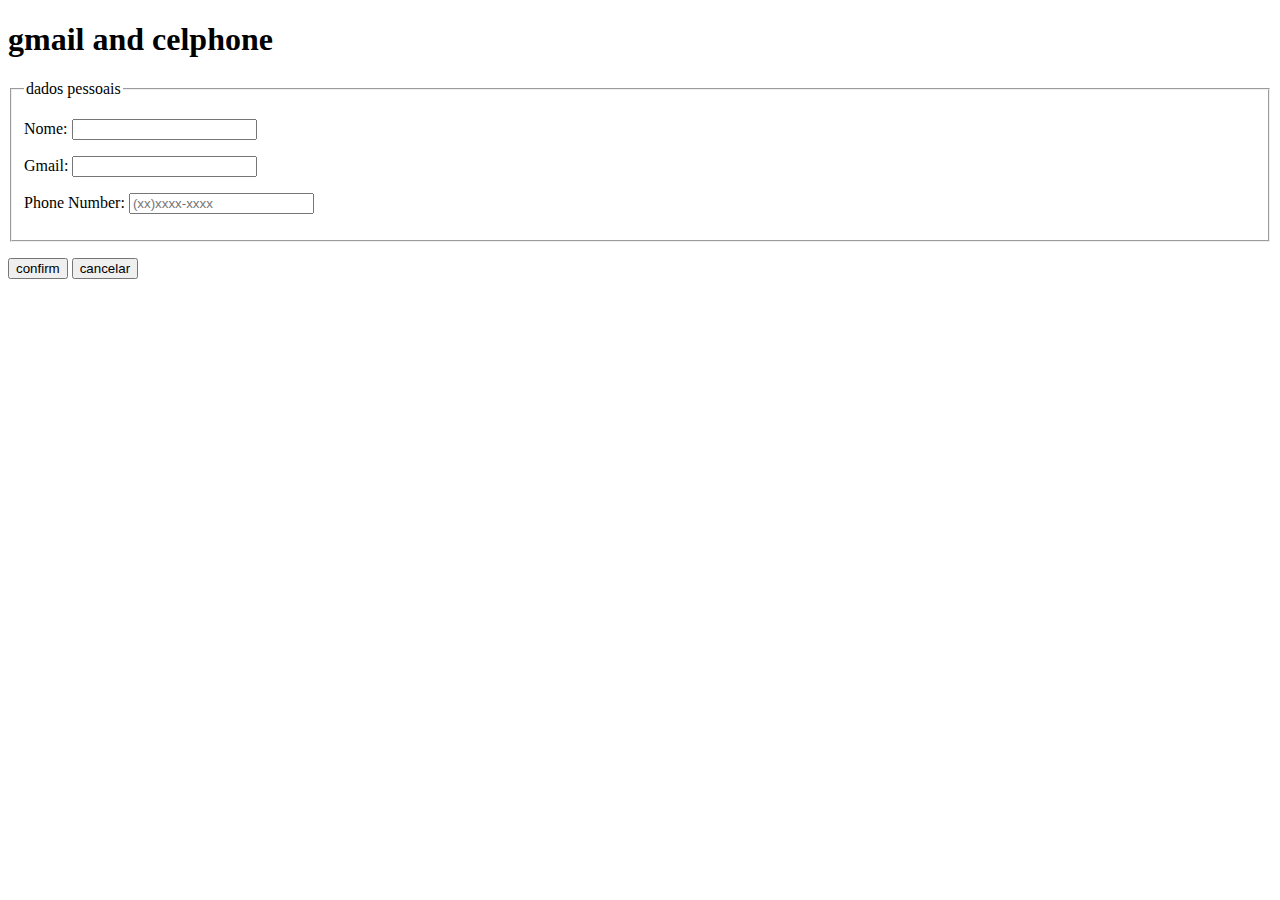
<file: index.html>
<!DOCTYPE html>
<html lang="en">
<head>
    <meta charset="UTF-8">
    <meta name="viewport" content="width=device-width, initial-scale=1.0">
    <title>gmail</title>
</head>
<body>
    <h1>gmail and celphone</h1>
    <form action="cadastro.python" method="get" autocomplete="off">
    <fieldset>
        <legend>dados pessoais</legend>
        <p>
            <label for="inome">Nome:</label>
            <input type="text" name="nome" id="inome" minlength="5" maxlength="20" required>
        </p>
        <p>
            <label for="iemail">Gmail:</label>
            <input type="email" name="gmail" id="iemail" required>
        </p>
        <p>
            <label for="itel">Phone Number:</label>
            <input type="tel" name="phone" id="itel" autocomplete="tel" pattern="^\(\d{2}\)\d{4-5}-\d{4}$" required placeholder="(xx)xxxx-xxxx">
        </p>

    </fieldset>
            <p>
            <input type="submit" value="confirm">
            <input type="reset" value="cancelar">
        </p>
    </form>    
</body>
</html>
</file>
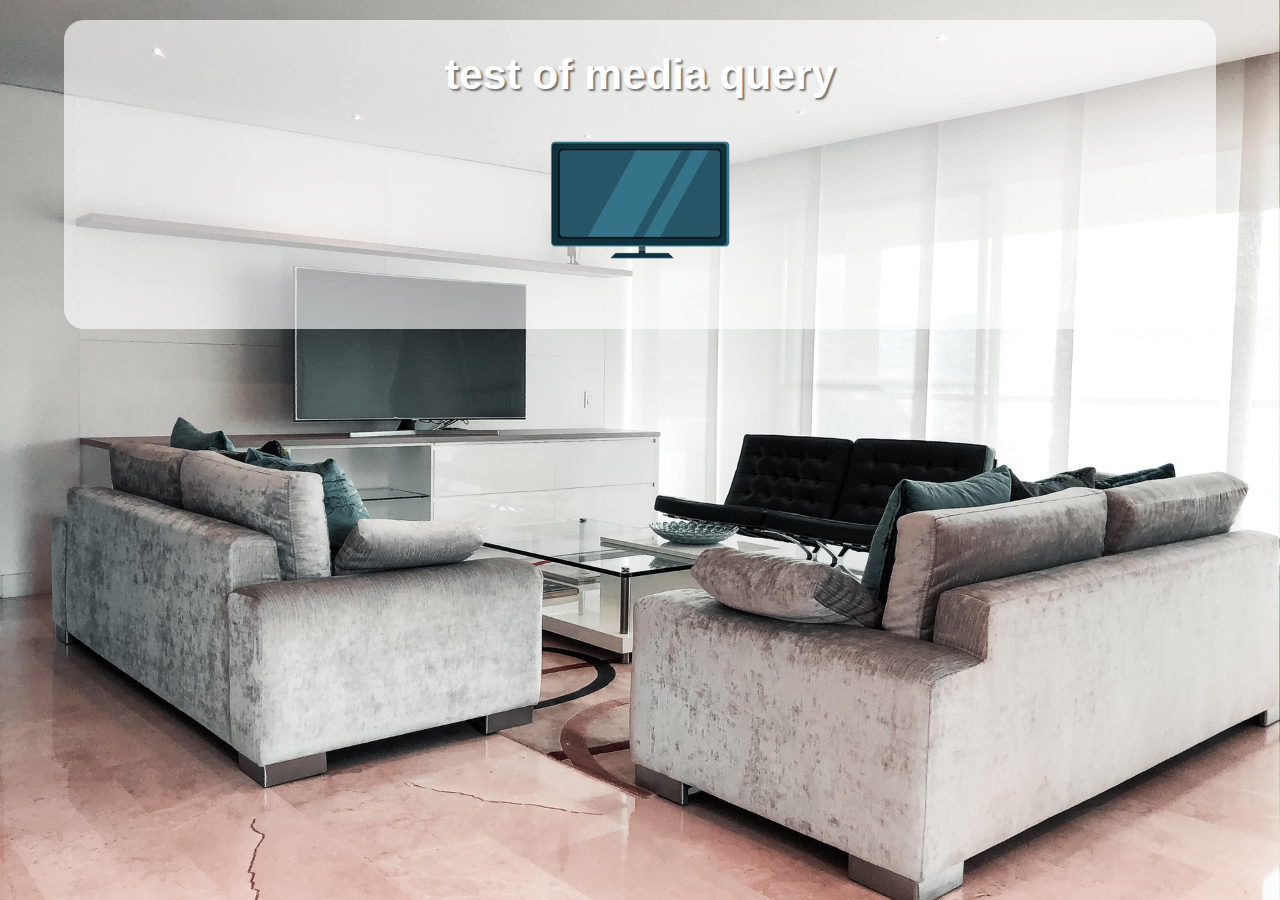
<file: ex026/mq004/index.html>
<!DOCTYPE html>
<html lang="en">
<head>
    <meta charset="UTF-8">
    <meta name="viewport" content="width=device-width, initial-scale=1.0">
    <title>media query</title>
    <link rel="stylesheet" href="styles/style.css" media="all">
    <link rel="stylesheet" href="styles/media-query.css">
</head>
<body>
    <main>
        <h1>test of media query</h1>
        <img id="phone" src="imagens/icon-phone.png" alt="via celular">
        <img id="tablet" src="imagens/icon-tablet.png" alt="tablet">
        <img id="print" src="imagens/icon-print.png" alt="impressora">
        <img id="desktop" src="imagens/icon-pc.png" alt="desktop">
        <img id="tv" src="imagens/icon-tv.png" alt="tv">
    </main>
</body>
</html>
</file>
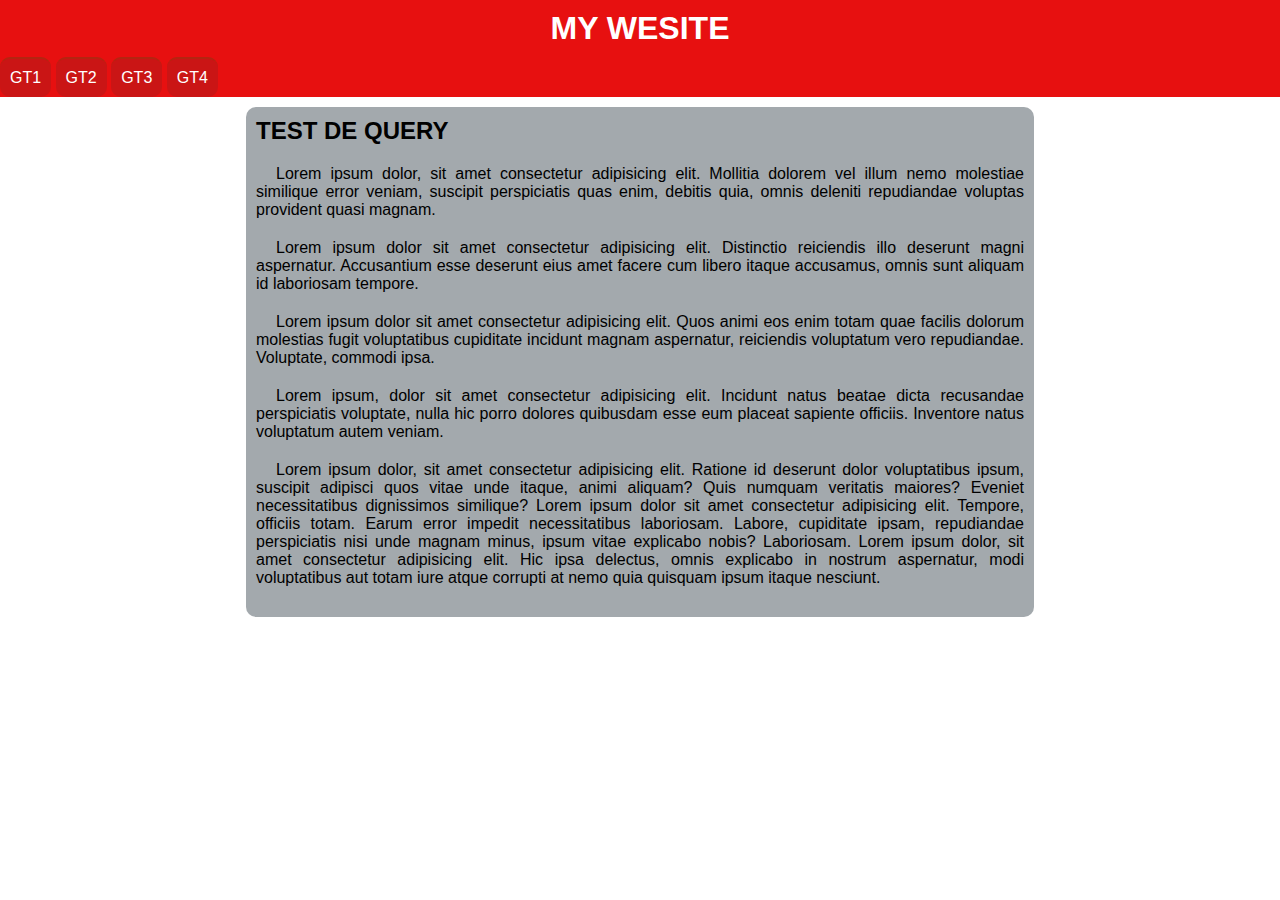
<file: ex026/mq005/index.html>
<!DOCTYPE html>
<html lang="en">
<head>
    <meta charset="UTF-8">
    <meta name="viewport" content="width=device-width, initial-scale=1.0">
    <link rel="stylesheet" href="sty/style.css">
    <link rel="stylesheet" href="https://fonts.googleapis.com/css2?family=Material+Symbols+Outlined:opsz,wght,FILL,GRAD@20..48,100..700,0..1,-50..200&icon_names=menu" />
    <link rel="stylesheet" href="estilo/style.css">
    <link rel="stylesheet" href="estilo/media-query.css">
    <title>mediaaa</title>
</head>
<body onresize="tamanho()">
    <header>
        <h1>MY WESITE</h1>
        <span id="burg" class="material-symbols-outlined" onclick="clickMenu()">menu</span>
        <menu id="itens">
            <ul>
                <li><a href="#">GT1</a></li>
                <li><a href="#">GT2</a></li>
                <li><a href="#">GT3</a></li>
                <li><a href="#">GT4</a></li>
            </ul>
        </menu>
    </header>
    <main>
        <article>
            <h2>TEST DE QUERY</h2>
            <p>Lorem ipsum dolor, sit amet consectetur adipisicing elit. Mollitia dolorem vel illum nemo molestiae similique error veniam, suscipit perspiciatis quas enim, debitis quia, omnis deleniti repudiandae voluptas provident quasi magnam.</p>
            <p>Lorem ipsum dolor sit amet consectetur adipisicing elit. Distinctio reiciendis illo deserunt magni aspernatur. Accusantium esse deserunt eius amet facere cum libero itaque accusamus, omnis sunt aliquam id laboriosam tempore.</p>
            <p>Lorem ipsum dolor sit amet consectetur adipisicing elit. Quos animi eos enim totam quae facilis dolorum molestias fugit voluptatibus cupiditate incidunt magnam aspernatur, reiciendis voluptatum vero repudiandae. Voluptate, commodi ipsa.</p>
            <p>Lorem ipsum, dolor sit amet consectetur adipisicing elit. Incidunt natus beatae dicta recusandae perspiciatis voluptate, nulla hic porro dolores quibusdam esse eum placeat sapiente officiis. Inventore natus voluptatum autem veniam.</p>
            <p>Lorem ipsum dolor, sit amet consectetur adipisicing elit. Ratione id deserunt dolor voluptatibus ipsum, suscipit adipisci quos vitae unde itaque, animi aliquam? Quis numquam veritatis maiores? Eveniet necessitatibus dignissimos similique? Lorem ipsum dolor sit amet consectetur adipisicing elit. Tempore, officiis totam. Earum error impedit necessitatibus laboriosam. Labore, cupiditate ipsam, repudiandae perspiciatis nisi unde magnam minus, ipsum vitae explicabo nobis? Laboriosam. Lorem ipsum dolor, sit amet consectetur adipisicing elit. Hic ipsa delectus, omnis explicabo in nostrum aspernatur, modi voluptatibus aut totam iure atque corrupti at nemo quia quisquam ipsum itaque nesciunt.</p>
        </article>
    </main>
    <script>

        function tamano(){
            if(window.innerWidth >= 768){
                itens.style.display = 'block'
            }else{
                itens.style.display = 'none'
            }
        }

        function clickMenu(){
            if(itens.style.display == 'block'){
                itens.style.display = 'none'
            }else{
                itens.style.display = 'block'
            }
        }
    </script>
</body>
</html>
</file>
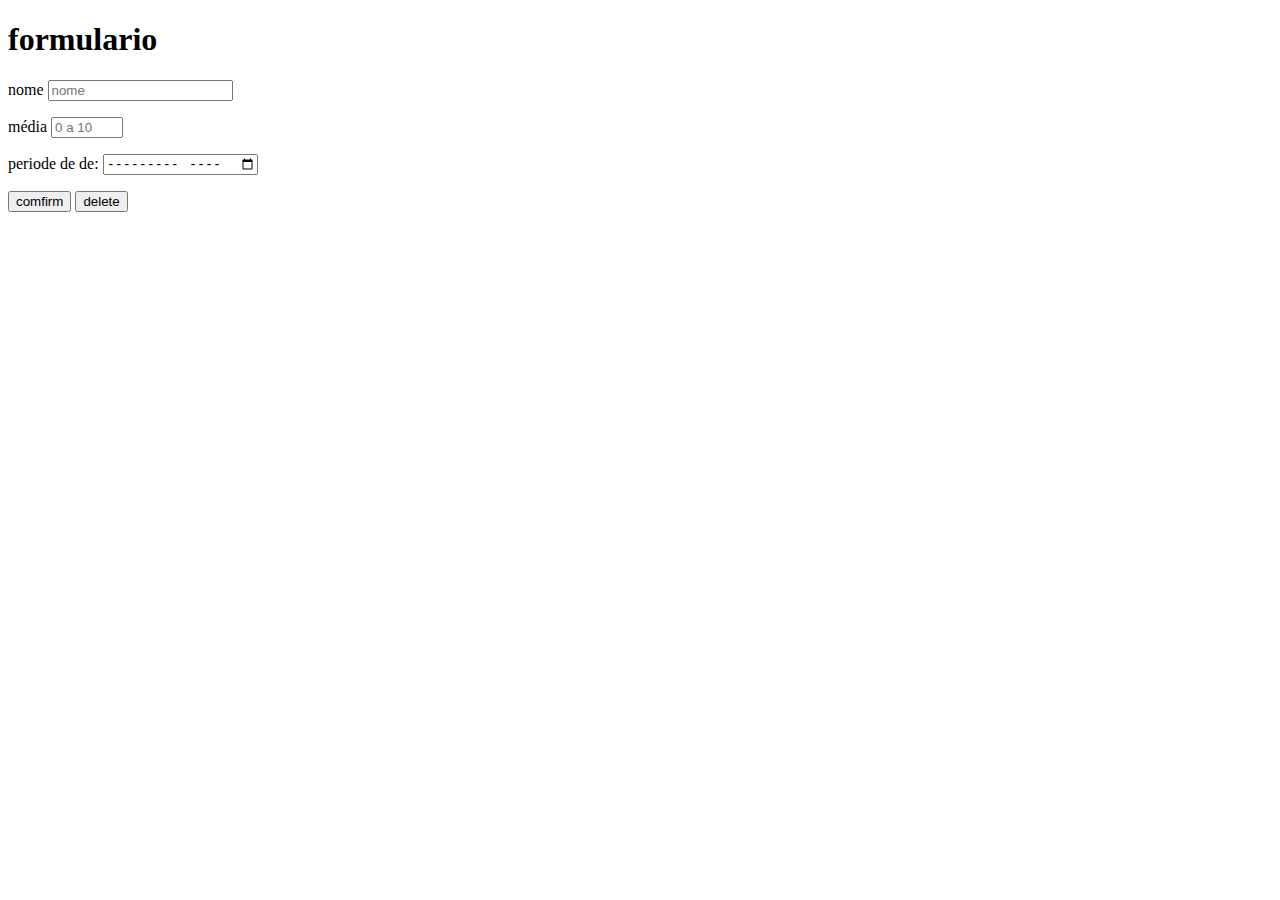
<file: form003.html>
<!DOCTYPE html>
<html lang="en">
<head>
    <meta charset="UTF-8">
    <meta name="viewport" content="width=device-width, initial-scale=1.0">
    <title>fomrmulario</title>
</head>
<body>
    <h1>formulario</h1>
    <form action="form/python.py" method="get">
        <p>
            <label for="inome">nome</label>
            <input type="text" name="nome" id="inome" required maxlength="15" placeholder="nome"     autocapitalize="name">
        </p>
        <p>
            <label for="imedia">média</label>
            <input type="number" name="media" id="imedia" min="0" max="10" placeholder="0 a 10" step="0.5">
        </p>
        <p>
            <label for="imes">periode de de:</label>
            <input type="month" name="mes" id="imes">
        </p>
        <p>
            <input type="submit" value="comfirm">
            <input type="reset" value="delete">
        </p>

    </form>
</body>
</html>
</file>
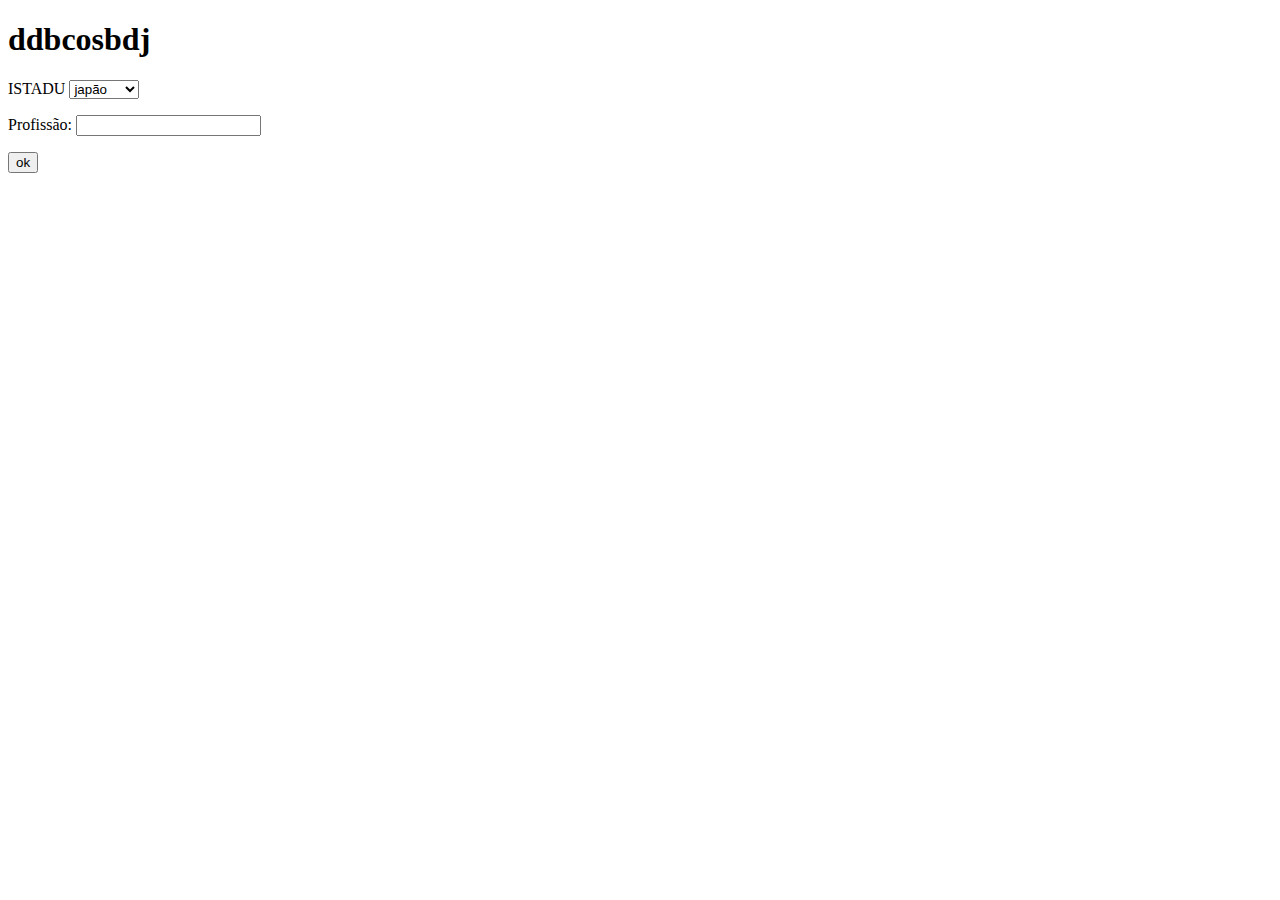
<file: form007.html>
<!DOCTYPE html>
<html lang="en">
<head>
    <meta charset="UTF-8">
    <meta name="viewport" content="width=device-width, initial-scale=1.0">
    <title>Document</title>
</head>
<body>
    <h1>ddbcosbdj</h1>
    <form action="scbuiwdc">
        <label for="est">ISTADU</label>
        <select name="setados" id="est">
            <optgroup value="Pais bom">
                <option value="JP">japão</option>
            </optgroup>
            <option value="SA">suísa</option>
        </select>
        <p>
            <label for="iprof">Profissão:</label>
            <input type="text" name="prof" id="iprof" list="pprof">
            <datalist id="pprof">
                <option value="PD">pedreiro</option>
                <option value="CX">caixa</option>
                <option value="AT">atendente</option>
            </datalist>
        </p>

        <p>
            <input type="submit" value="ok">
        </p>
    </form>
</body>
</html>
</file>
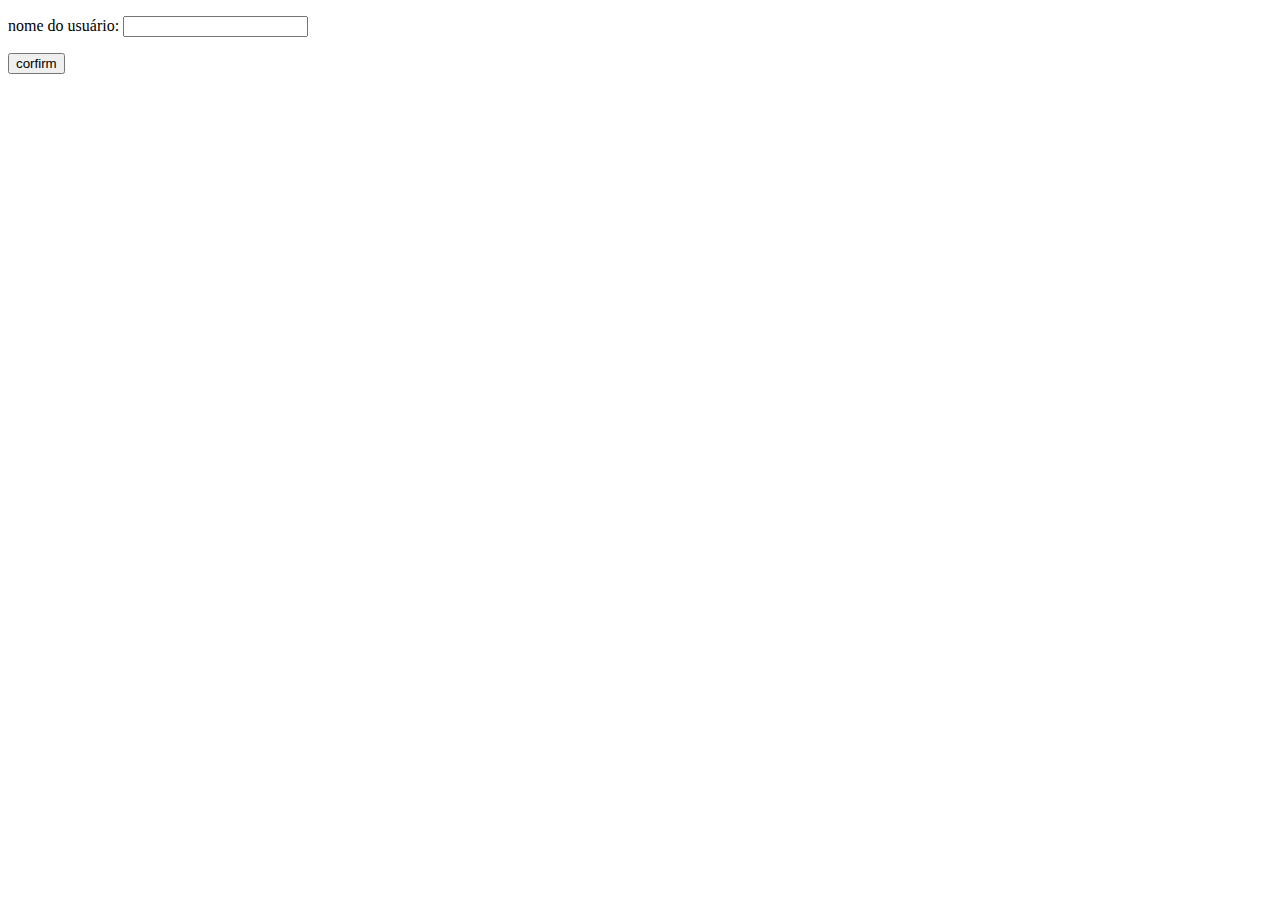
<file: formulario01.html>
<!DOCTYPE html>
<html lang="en">
<head>
    <meta charset="UTF-8">
    <meta name="viewport" content="width=device-width, initial-scale=1.0">
    <title>fo</title>
</head>
<body>
<form action="python.py">
    <p><label for="inome">nome do usuário:</label> <input type="text" name="nome" id="inome"></p>
    <p><input type="submit" value="corfirm"></p>
</form>
</body>
</html>
</file>
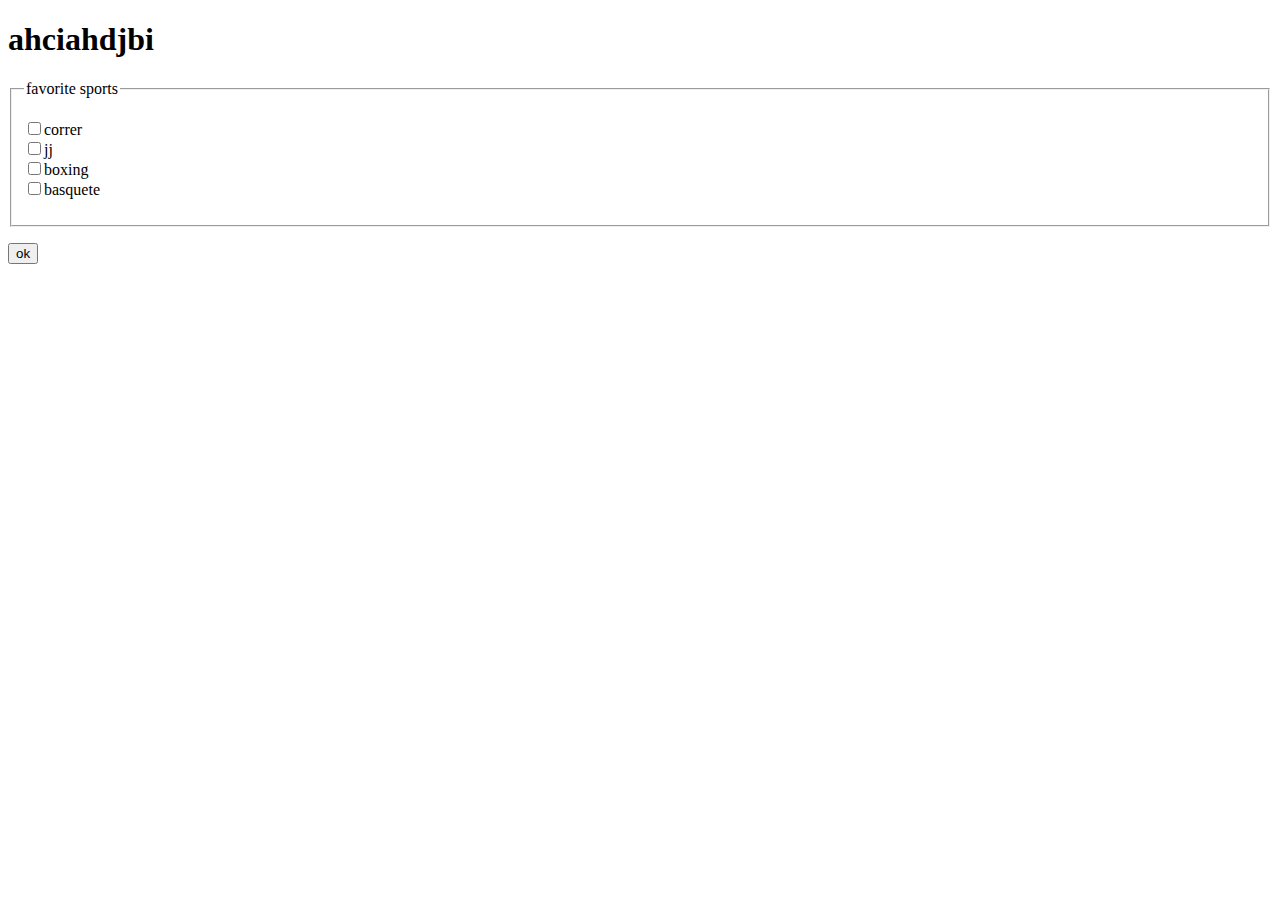
<file: idex222.html>
<!DOCTYPE html>
<html lang="en">
<head>
    <meta charset="UTF-8">
    <meta name="viewport" content="width=device-width, initial-scale=1.0">
    <title>ncjbaodusb</title>
</head>
<body>
    <h1>ahciahdjbi</h1>
    <form action="python.py">
    <fieldset>
        <legend>favorite sports</legend>
        <p>
            <label for="icorrer"><input type="checkbox" name="correr" id="icorrer">correr</label><br>
            <label for="ijj"><input type="checkbox" name="jj" id="ijj">jj</label><br>
            <label for="ibox"><input type="checkbox" name="box" id="ibox">boxing</label><br>
            <label for="ibas"><input type="checkbox" name="basquete" id="ibas">basquete</label><br>
        </p>
    </fieldset>
    <p>
        <input type="submit" value="ok">
    </p>
    </form>
</body>
</html>
</file>
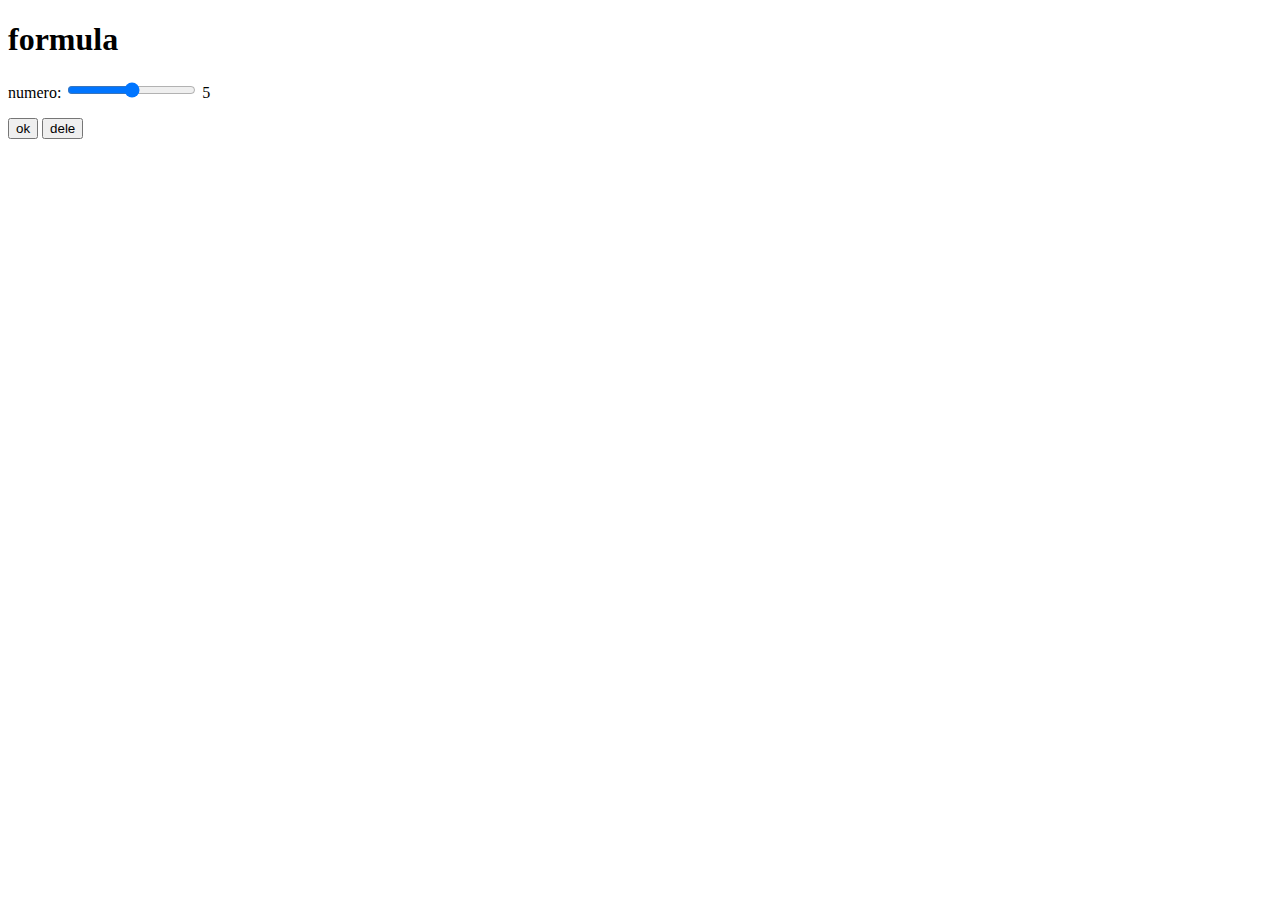
<file: JS.html>
<!DOCTYPE html>
<html lang="en">
<head>
    <meta charset="UTF-8">
    <meta name="viewport" content="width=device-width, initial-scale=1.0">
    <title>Document</title>
</head>
<body>
    <h1>formula</h1>
    <form action="php" method="get">
        <p>
            <label for="inum">numero:</label>
            <input type="range" name="num" id="inum" min="0" max="10" value="5" oninput="ival.innerHTML = Number(inum.value)">
            <output id="ival">5</output>            
        </p>
        <p>
            <input type="submit" value="ok">
            <input type="reset" value="dele">
        </p>
    </form>
</body>
</html>
</file>
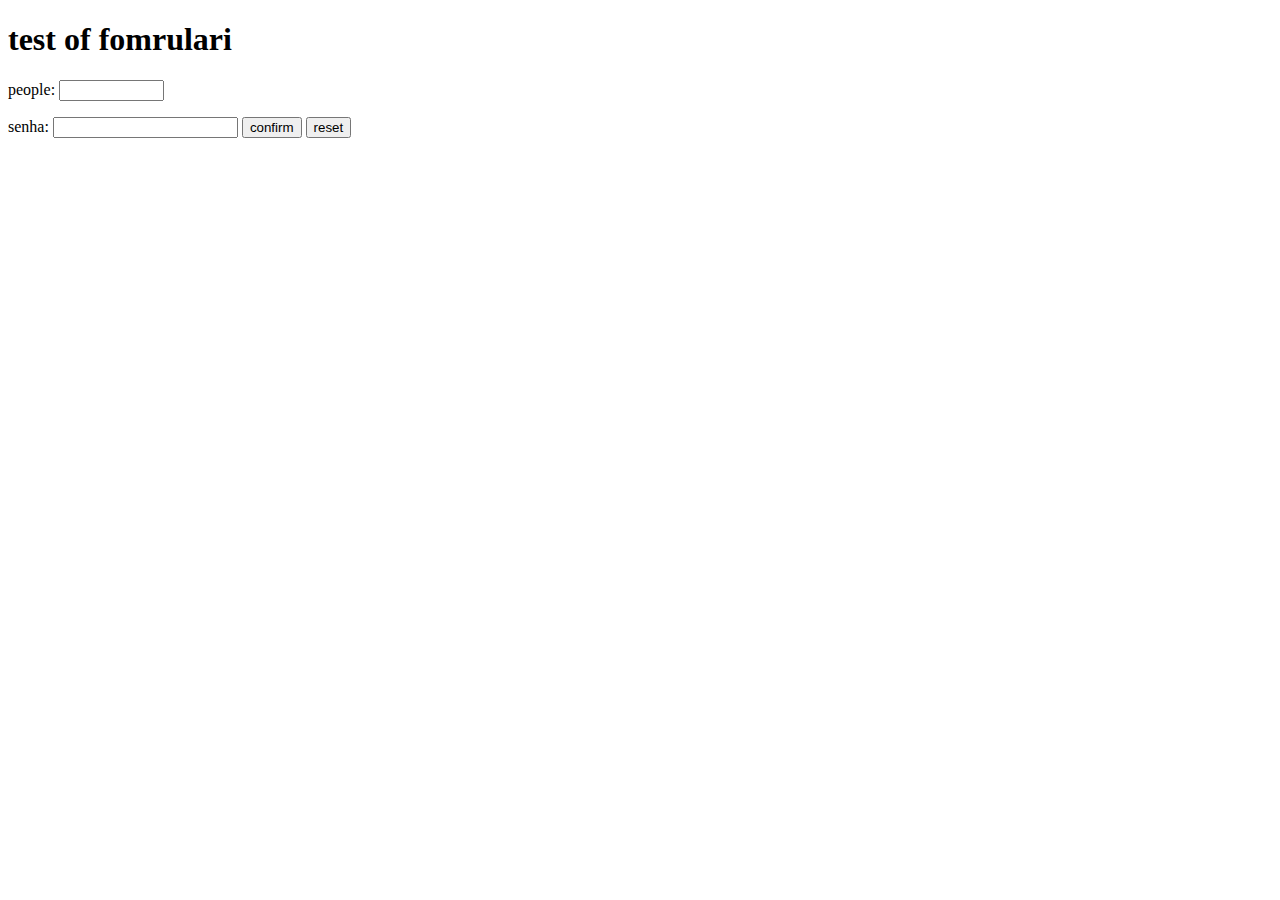
<file: form/form002.html>
<!DOCTYPE html>
<html lang="en">
<head>
    <meta charset="UTF-8">
    <meta name="viewport" content="width=device-width, initial-scale=1.0">
    <title>formu</title>
</head>
<body>
    <h1>test of fomrulari</h1>
    <form action="python.py" method="post">
        <p>
            <label for="inome">people: </label>
            <input type="text" name="nome" id="inome" required minlength="4" maxlength="10" size="10">
        </p>
        <p>
            <label for="isenha">senha: </label>
            <input type="password" name="senha" id="isenha" required minlength='5' maxlength='8'>
            <input type="submit" value="confirm">
            <input type="reset" value="reset">
        </p>
    </form>
</body>
</html>
</file>
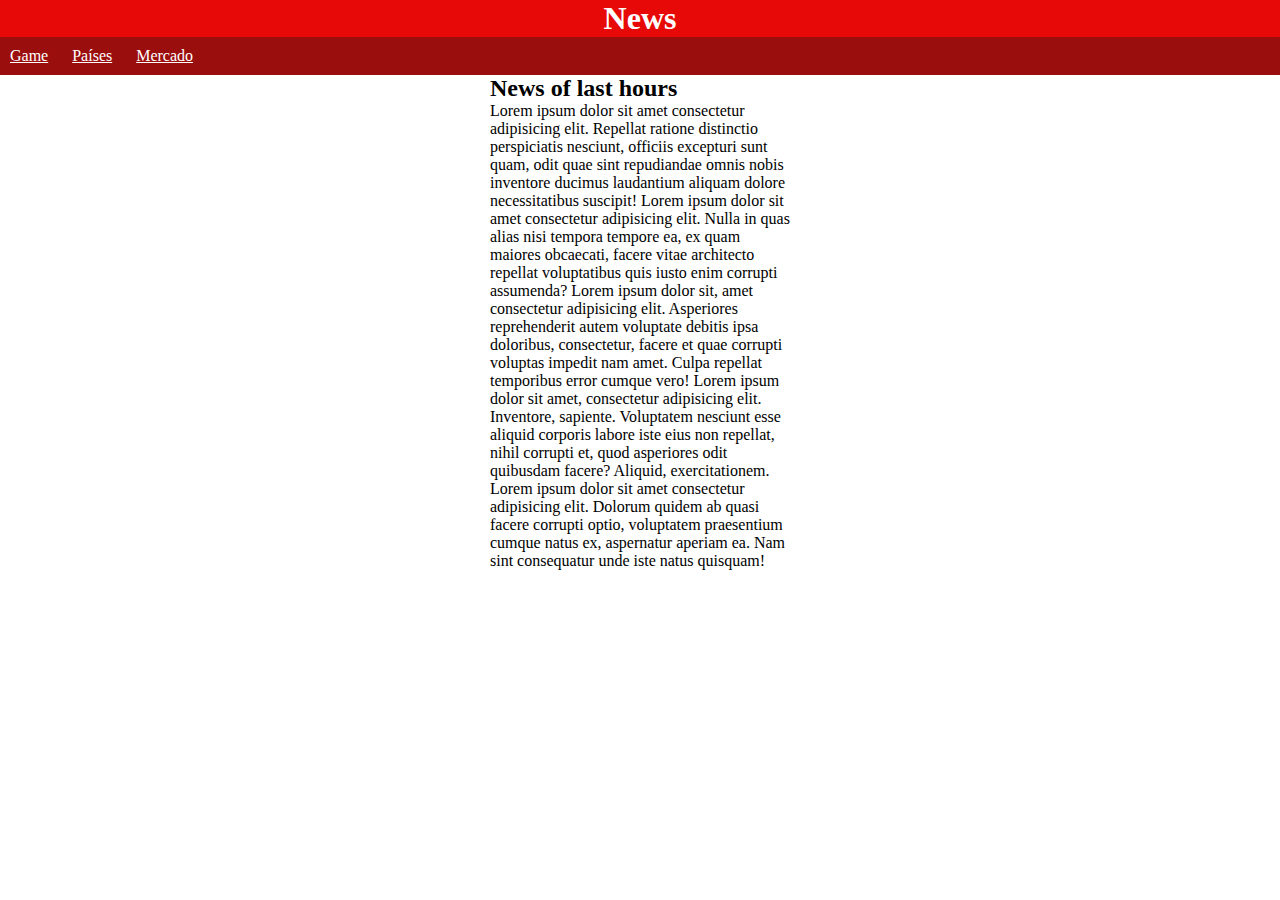
<file: ex026/mq001/indexmq.html>
<!DOCTYPE html>
<html lang="en">
<head>
    <meta charset="UTF-8">
    <meta name="viewport" content="width=device-width, initial-scale=1.0">
    <link rel="stylesheet" href="style/tela.css" media="screen">
    <link rel="stylesheet" href="style/impressora.css" media="print">
    <title>Site example</title>
</head>
<body>
    <header>
        <h1>News</h1>
        <menu>
            <ul>
                <li><u>Game</u></li>
                <li><u>Países</u></li>
                <li><u>Mercado</u></li>
            </ul>
        </menu>
    </header>
    <main>
        <article>
            <h2>News of last hours</h2>
            <p>Lorem ipsum dolor sit amet consectetur adipisicing elit. Repellat ratione distinctio perspiciatis nesciunt, officiis excepturi sunt quam, odit quae sint repudiandae omnis nobis inventore ducimus laudantium aliquam dolore necessitatibus suscipit! Lorem ipsum dolor sit amet consectetur adipisicing elit. Nulla in quas alias nisi tempora tempore ea, ex quam maiores obcaecati, facere vitae architecto repellat voluptatibus quis iusto enim corrupti assumenda? Lorem ipsum dolor sit, amet consectetur adipisicing elit. Asperiores reprehenderit autem voluptate debitis ipsa doloribus, consectetur, facere et quae corrupti voluptas impedit nam amet. Culpa repellat temporibus error cumque vero! Lorem ipsum dolor sit amet, consectetur adipisicing elit. Inventore, sapiente. Voluptatem nesciunt esse aliquid corporis labore iste eius non repellat, nihil corrupti et, quod asperiores odit quibusdam facere? Aliquid, exercitationem. Lorem ipsum dolor sit amet consectetur adipisicing elit. Dolorum quidem ab quasi facere corrupti optio, voluptatem praesentium cumque natus ex, aspernatur aperiam ea. Nam sint consequatur unde iste natus quisquam!</p>
        </article>
    </main>
</body>
</html>
</file>
<file: ex026/mq004/styles/style.css>
@charset "UTF-8";

/*mobal first*/

* {
    font-family: Arial, Helvetica, sans-serif;
    font-size: 1.1em;
    margin: 0px;
    padding: 0px;
    box-sizing: border-box;
}

html{
    height: 100vh;
}

body{
    background: black url(../imagens/back-phone.jpg) no-repeat;
    background-size: cover;
    background-position: center center;
}
main{
    background-color: rgba(255, 255, 255, 0.637);
    width: 90vw;
    margin: auto;
    margin-top: 20px;
    border-radius: 20px;
    padding: 30px;
}
img#phone {display: block;}
img#tablet {display: none;}
img#print {display: none;}
img#desktop {display: none;}
img#tv {display: none;}

h1{
    text-align: center;
    font-size: 2em;
    color: rgb(255, 255, 255);
    text-shadow: 2px 2px 2px rgba(0, 0, 0, 0.534);
}

img{
    display: block;
    margin: auto;
}
</file>
<file: ex026/mq004/styles/media-query.css>
@charset "UTF-8";

/*all medias*/
/*typical device breakpoints*/
/*
cell: small 576px - 767px
table: med - 768px to 1024px
desq: 992px larg - 1025px 
tv:  - 1200px 
extra large: 1400
*/

@media print{

}
@media screen and (min-width: 767px) and (max-width: 1024px) {
    body {
        background-image: url(../imagens/back-tablet.jpg);

        img#phone {display: none;}
        img#tablet {display: block;}
        img#print {display: none;}
        img#desktop {display: none;}
        img#tv {display: none;}
    }
}
@media screen and (min-width: 992px) and (max-width: 1200px){
    body{
        background-image: url(../imagens/back-pc.jpg);
        img#phone {display: none;}
img#tablet {display: none;}
img#print {display: none;}
img#desktop {display: block;}
img#tv {display: none;}
    }
}
@media screen and (min-width: 1200px){
    body{
        background-image: url(../imagens/back-tv.jpg);
        img#phone {display: none;}
img#tablet {display: none;}
img#print {display: none;}
img#desktop {display: none;}
img#tv {display: block;}
    }
}
</file>
<file: ex026/mq005/sty/style.css>
@charset "UTF-8";
*{
    font-family: Arial, Helvetica, sans-serif;
    margin: 0px;
    padding: 0px;
}
html, body{
    background-color: white;
}

header{
    background-color: rgb(231, 16, 16);
}
header > h1{
    padding: 10px;
    text-align: center;
    color: white;
}
menu{
    display: none;
}
menu > ul{
    list-style-type: none;
}
menu > ul > li > a{
    display: block;
    padding: 10px;
    text-decoration: none;
    text-align: center;
    background-color: rgba(194, 23, 23, 0.788);
    color: rgb(255, 255, 255);
    border-top: 2px solid rgb(180, 37, 16);
    border-radius: 10px;
}
menu > ul > li > a:hover{
    background-color: rgba(224, 14, 14, 0.411);
}
main{
    width: 90vw;
    background-color: rgba(47, 60, 71, 0.445);
    margin: auto;
    margin-top: 10px;
    padding: 10px;
    border-radius: 10px;
}
article > h2{
    padding-bottom: 20px;
}
article > p{
    text-align: justify;
    margin-bottom: 20px;
    text-indent: 20px;
}
span#burg{
    background-color: rgb(97, 30, 30);
    color: white;
    display: block;
    text-align: center;
    padding: 10px;
    cursor: pointer;
}
span#burg:hover{
    background-color: rgba(100, 92, 92, 0.678);
}
</file>
<file: ex026/mq005/estilo/style.css>
@charset "UTF-8";
</file>
<file: ex026/mq005/estilo/media-query.css>
@charset "UTF-8";

@media screen and (min-width: 768px){
    span#burg{
        display: none;
    }
    menu{
        display: block;
    }
    menu > ul > li{
        display: inline-block;
    }
    main{
        width: 768px;
    }
}
</file>
<file: ex026/mq001/style/tela.css>
@charset "UTF-8";

/*style for screen*/
*{
    margin: 0px;
    padding: 0px;
}
html{
    font-family: Cambria, Cochin, Georgia, Times, 'Times New Roman', serif;
    font-size: 1em;
}
header{
    background-color: rgb(231, 8, 8);
}
header > h1{
    text-align: center;
    color: white;
}
menu > ul{
    list-style-type: none;
    background-color: rgb(155, 14, 14);
}
menu li{
    display: inline-block;
    padding: 10px;
    color: white;
}
article{
    margin: auto;
    width: 300px;
    display: block;
}
</file>
<file: ex026/mq001/style/impressora.css>
@charset "UTF-8";

/*style for impressora*/
*{
    margin: 10px;
    padding: 10px;
}
html{
    font-family: 'Lucida Sans', 'Lucida Sans Regular', 'Lucida Grande', 'Lucida Sans Unicode', Geneva, Verdana, sans-serif;
    font-size: 1em;
    line-height: 1.5em;
}
article::after{
    content: 'this website done put  www.brunolixo.com';
}
menu{
    display: none;
}
article{
    width: 100%;
}
</file>
